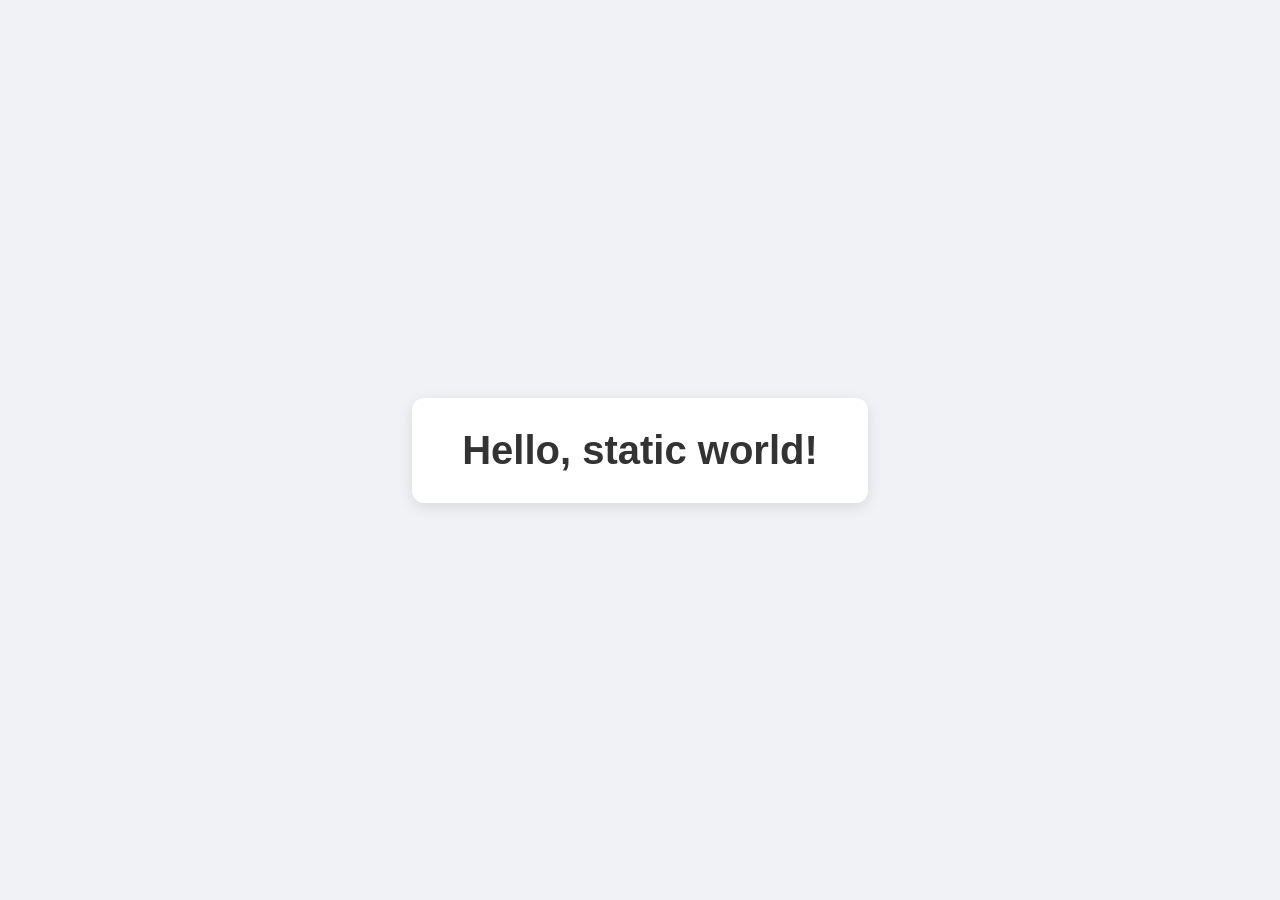
<file: charts/git-sync-webserver/examples/static/index.html>
<!DOCTYPE html>
<html lang="en-US">
    <head>
        <meta charset="UTF-8">
        <meta name="viewport" content="width=device-width, initial-scale=1.0">
        <title>Static website example</title>
        <link rel="stylesheet" href="style.css">
    </head>
    <body>
        <main>
            <h1>Hello, static world!</h1>
        </main>
    </body>
</html>
</file>
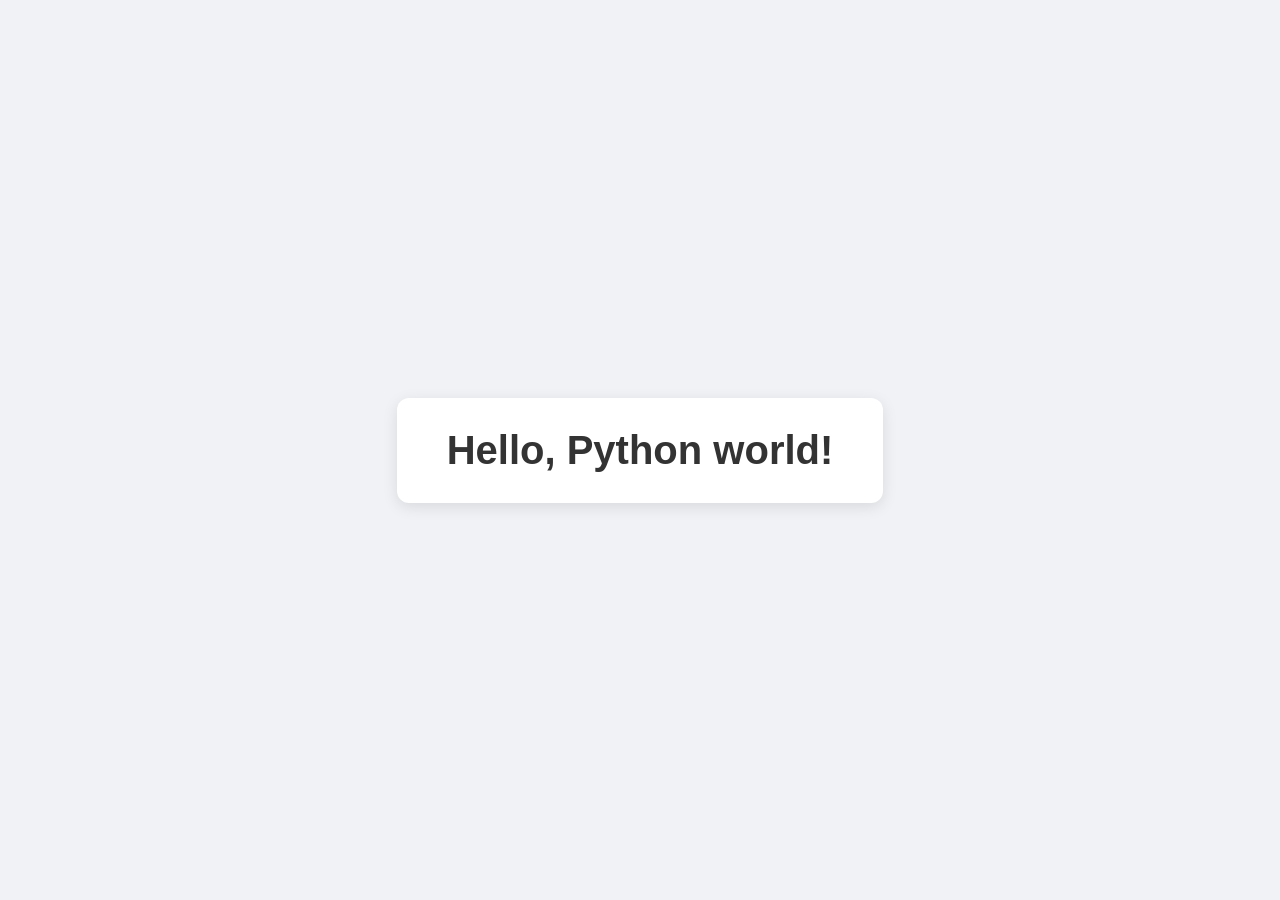
<file: charts/git-sync-webserver/examples/python/static/index.html>
<!DOCTYPE html>
<html lang="en-US">
    <head>
        <meta charset="UTF-8">
        <meta name="viewport" content="width=device-width, initial-scale=1.0">
        <title>Python website example</title>
        <link rel="stylesheet" href="style.css">
    </head>
    <body>
        <main>
            <h1>Hello, Python world!</h1>
        </main>
    </body>
</html>
</file>
<file: charts/git-sync-webserver/examples/static/style.css>
/* Basisstijl voor de hele pagina */
body {
    font-family: 'Segoe UI', Tahoma, Geneva, Verdana, sans-serif;
    background-color: #f0f2f5;
    display: flex;
    justify-content: center;
    align-items: center;
    height: 100vh;
    margin: 0;
}

main {
    background-color: white;
    padding: 30px 50px;
    border-radius: 12px;
    box-shadow: 0 4px 15px rgba(0, 0, 0, 0.1);
    text-align: center;
}

/* Stijl voor de tekst */
h1 {
    color: #333333;
    margin: 0;
    font-size: 2.5rem;
}
</file>
<file: charts/git-sync-webserver/examples/python/static/style.css>
/* Basisstijl voor de hele pagina */
body {
    font-family: 'Segoe UI', Tahoma, Geneva, Verdana, sans-serif;
    background-color: #f0f2f5;
    display: flex;
    justify-content: center;
    align-items: center;
    height: 100vh;
    margin: 0;
}

main {
    background-color: white;
    padding: 30px 50px;
    border-radius: 12px;
    box-shadow: 0 4px 15px rgba(0, 0, 0, 0.1);
    text-align: center;
}

/* Stijl voor de tekst */
h1 {
    color: #333333;
    margin: 0;
    font-size: 2.5rem;
}
</file>
